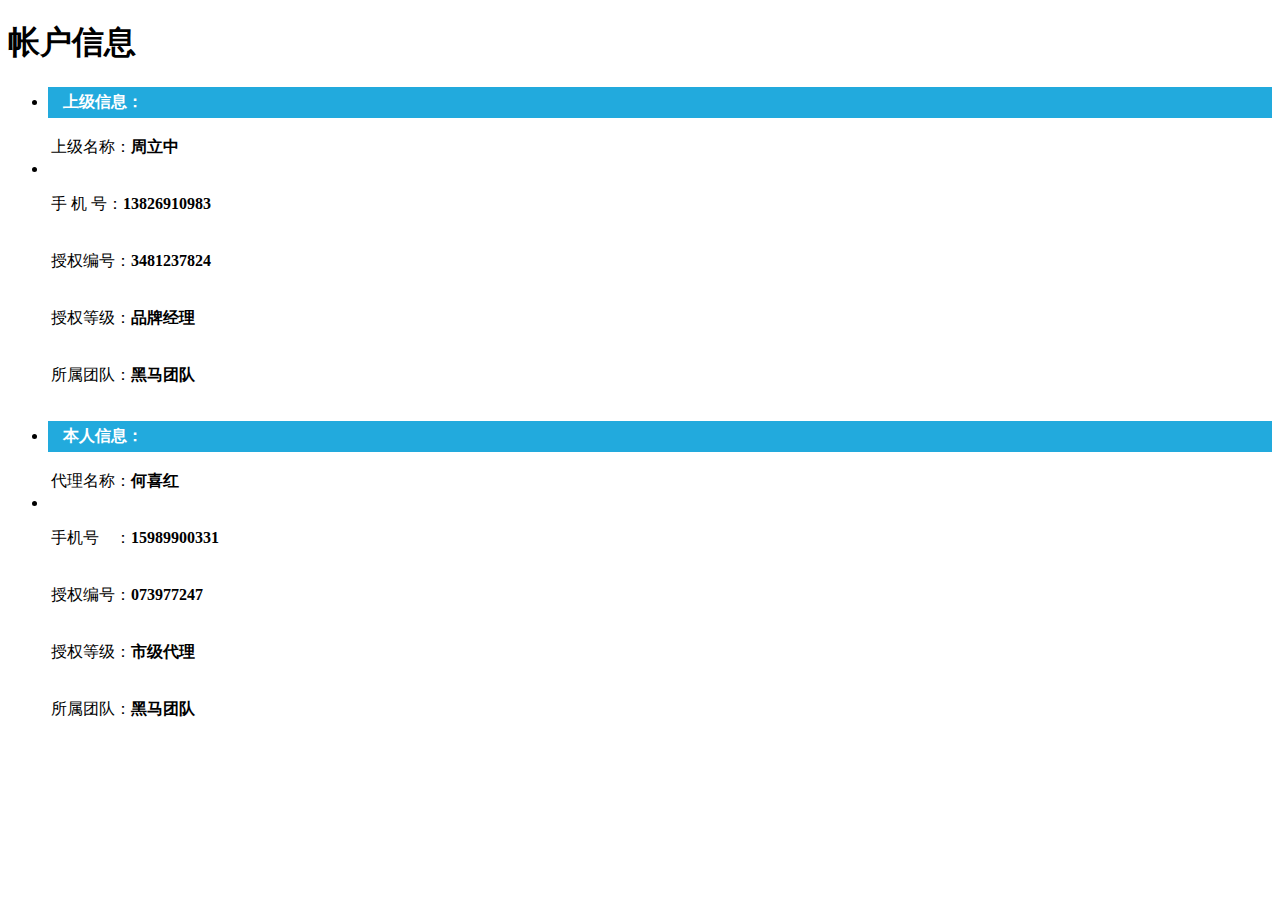
<file: src/main/resources/templates/account_info.html>
<!DOCTYPE html>
<html xmlns:th="http://www.thymeleaf.org">
<head>
    <meta charset="utf-8"/>
    <meta name="viewport" content="width=device-width,initial-scale=1,minimum-scale=1,maximum-scale=1,user-scalable=no" />
    <meta name="apple-mobile-web-app-capable" content="yes"/>
    <meta name="apple-mobile-web-app-status-bar-style" content="black"/>
    <link th:href="@{/static/mui-master/css/mui.min.css}" rel="stylesheet" />
    <script th:src="@{/static/mui-master/js/jquery-1.11.2.min.js}"></script>
    <script th:src="@{/static/mui-master/js/mui.js}"></script>
    <link th:href="@{/static/mui-master/css/common.css}" rel="stylesheet" />
    <script th:src="@{/static/mui-master/js/common.js}"></script>
    <title></title>
</head>
<body>



<script>
    document.title = "帐户信息";
</script>
<header class="mui-bar mui-bar-nav">
    <h1 class="mui-title">帐户信息</h1>
    <a class="mui-action-back mui-icon mui-icon-left-nav mui-pull-left"></a>
</header>
<div class="mui-content" style="padding-bottom:0;">
    <div class="mui-content-padded">
        <ul class="mui-table-view mui-table-view-chevron">
            <li style="background: #2ad; padding:5px 0px"><strong style="color:#FFF;margin-left: 15px;">上级信息：</strong></li>
            <li class=" mui-table-view-cell">
                <div>
                    <table style="width:100%;">
                        <tr>
                            <td><p>上级名称：<strong>周立中</strong></p> </td>
                        </tr>
                        <tr>
                            <td><p>手 机 号：<strong>13826910983</strong></p> </td>
                        </tr>
                        <tr>
                            <td><p>授权编号：<strong>3481237824</strong></p> </td>
                        </tr>
                        <tr>
                            <td><p>授权等级：<strong>品牌经理</strong></p> </td>
                        </tr>
                        <tr>
                            <td><p>所属团队：<strong>黑马团队</strong></p> </td>
                        </tr>
                    </table>
                </div>
            </li>
        </ul>


        <ul class="mui-table-view mui-table-view-chevron">
            <li style="background: #2ad; padding:5px 0px"><strong style="color:#FFF;margin-left: 15px;">本人信息：</strong></li>
            <li class=" mui-table-view-cell">
                <div>
                    <table style="width:100%;">
                        <tr>
                            <td><p>代理名称：<strong>何喜红</strong></p> </td>
                        </tr>
                        <tr>
                            <td><p>手机号　：<strong>15989900331</strong></p> </td>
                        </tr>
                        <tr>
                            <td><p>授权编号：<strong>073977247</strong></p> </td>
                        </tr>
                        <tr>
                            <td><p>授权等级：<strong>市级代理</strong></p> </td>
                        </tr>
                        <tr>
                            <td><p>所属团队：<strong>黑马团队</strong></p> </td>
                        </tr>
                    </table>
                </div>
            </li>
        </ul>
    </div>


</div>

</body>
</html>
</file>
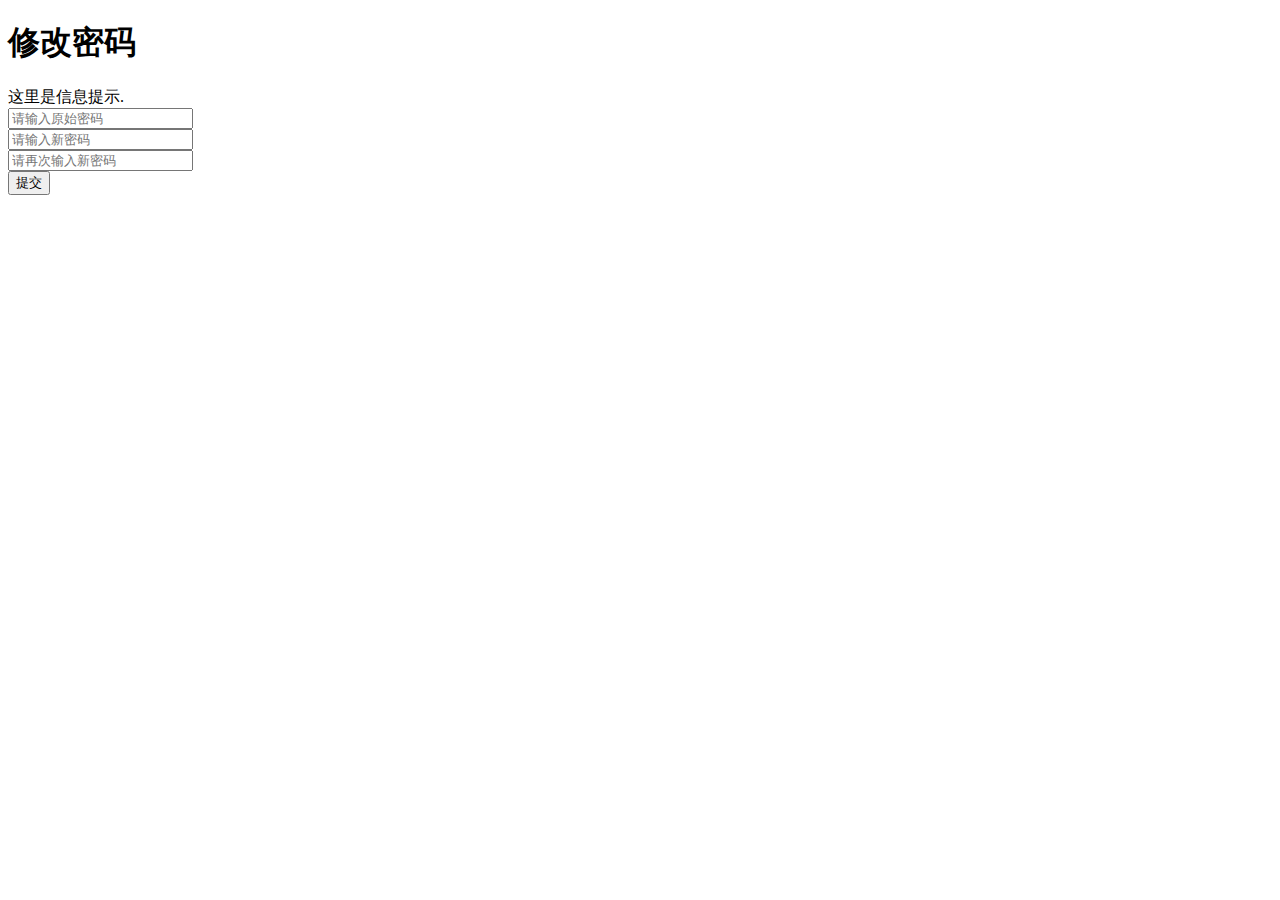
<file: src/main/resources/templates/change_psw.html>
<!DOCTYPE html>
<html xmlns:th="http://www.thymeleaf.org">
<head>
    <meta charset="utf-8"/>
    <meta name="viewport"
          content="width=device-width,initial-scale=1,minimum-scale=1,maximum-scale=1,user-scalable=no"/>
    <meta name="apple-mobile-web-app-capable" content="yes"/>
    <meta name="apple-mobile-web-app-status-bar-style" content="black"/>
    <link th:href="@{/static/mui-master/css/mui.min.css}" rel="stylesheet"/>
    <script th:src="@{/static/mui-master/js/jquery-1.11.2.min.js}"></script>
    <script th:src="@{/static/mui-master/js/mui.js}"></script>
    <link th:href="@{/static/mui-master/css/common.css}" rel="stylesheet"/>
    <script th:src="@{/static/mui-master/js/Common.js}"></script>
    <title></title>
</head>
<body>

<header class="mui-bar mui-bar-nav">
    <a class="mui-action-back mui-icon mui-icon-left-nav mui-pull-left"></a>
    <h1 class="mui-title">修改密码</h1>
</header>

<div class="mui-content">

    <div th:text="${msg}">这里是信息提示.</div>

    <form th:object="${changePswForm}" action="/system/user/doChangePsw" method="post" class="mui-input-group">
        <div class="mui-content-padded">
            <div class="mui-input-row mui-password">
                <input type="password" id="UserPwd" maxlength="16" class="mui-input-password"
                       name="oldPsw"
                       th:value="${oldPsw}"
                       placeholder="请输入原始密码"/>
            </div>
            <div class="mui-input-row mui-password">
                <input type="password" id="NewUserPwd" maxlength="16" class="mui-input-password"
                       name="newPsw"
                       th:value="${newPsw}"
                       placeholder="请输入新密码"/>
            </div>
            <div class="mui-input-row mui-password">
                <input type="password" id="NextNewUserPwd" maxlength="16" class="mui-input-password"
                       name="newPswAgain"
                       th:value="${newPswAgain}"
                       placeholder="请再次输入新密码"/>
            </div>

            <div class="form-actions">
                <button id='btnSubmit' class="mui-btn mui-btn-block mui-btn-primary" onclick="test(this)">提交</button>
            </div>
        </div>
    </form>
</div>

<script>
    function test(obj) {
        var cron = $("#cron").val();
        var name = $(obj).attr("name");
        var group = $(obj).attr("id");
        $.post("btnSubmit", {"name": name, "group": group, "cron": cron}, function () {
            alert("更新成功！！！");
            window.location.reload();
        });
    }
</script>

</body>
</html>
</file>
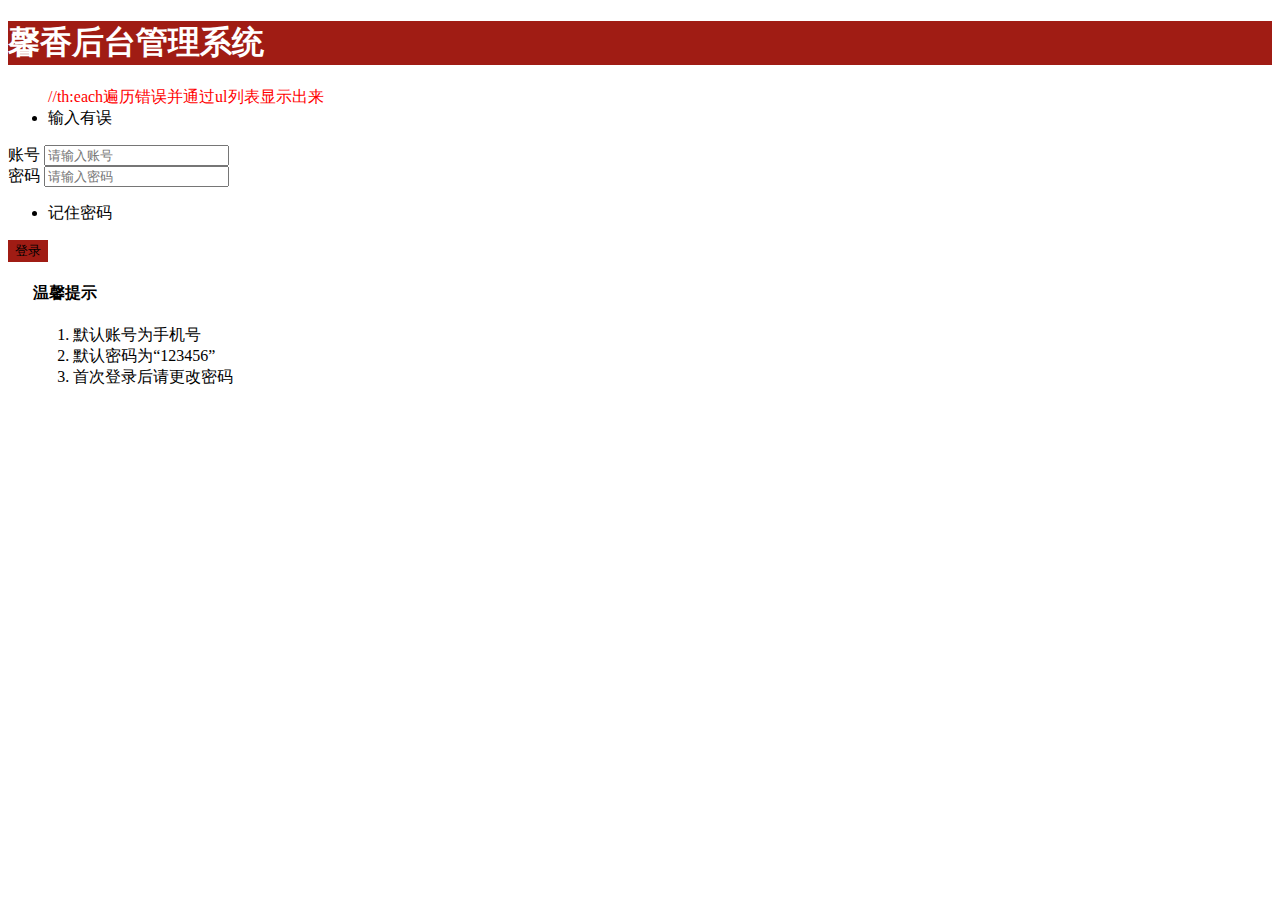
<file: src/main/resources/templates/login.html>
<!DOCTYPE html>
<html xmlns:th="http://www.thymeleaf.org">
<head>
    <meta charset="utf-8"/>
    <meta name="viewport"
          content="width=device-width,initial-scale=1,minimum-scale=1,maximum-scale=1,user-scalable=no"/>
    <meta name="apple-mobile-web-app-capable" content="yes"/>
    <meta name="apple-mobile-web-app-status-bar-style" content="black"/>
    <link th:href="@{/static/mui-master/css/mui.min.css}" rel="stylesheet"/>
    <link th:href="@{/static/mui-master/css/common.css}" rel="stylesheet"/>
    <link th:href="@{/static/css/login.css}" rel="stylesheet"/>
    <script th:src="@{/static/mui-master/js/jquery-1.11.2.min.js}"></script>
    <script th:src="@{/static/mui-master/js/mui.js}"></script>
    <script th:src="@{/static/mui-master/js/common.js}"></script>


    <title>代理商登录</title>
</head>

<body>

<header class="mui-bar mui-bar-nav" style=" background: #a01c14;">
    <h1 class="mui-title" style="color:white;">馨香后台管理系统</h1>
</header>
<div class="mui-content">

    <span th:text="${msg}" class="label label-danger"/>

    <form th:object="${user}" action="/system/index" method="post" class="mui-input-group">

        <div th:if="${#fields.hasErrors('*')}">
            <ul>
                <span style="color:#ff0000;">//th:each遍历错误并通过ul列表显示出来</span>
                <li th:each="err:${#fields.errors('*')}" th:text="${err}">输入有误</li>
            </ul>

        </div>

        <div class="mui-input-row">
            <label>账号</label>
            <input id='account' type="text" class="mui-input-clear mui-input" maxlength="16"
                   name="username"
                   th:value="${username}"
                   th:text="${username}"
                   placeholder="请输入账号"/>
        </div>
        <div class="mui-input-row">
            <label>密码</label>
            <input id='pwd' type="password" class="mui-input-clear mui-input" maxlength="16"
                   name="password"
                   th:value="${password}"
                   placeholder="请输入密码"/>
        </div>
        <input type="hidden" id="PID" name="PID" value="2"/>

        <ul class="mui-table-view mui-table-view-chevron">
            <li class="mui-table-view-cell">
                记住密码
                <div class="mui-switch" th:name="rememberMe">
                    <div class="mui-switch-handle"></div>
                </div>
            </li>
        </ul>

        <div class="form-actions">
            <button id='submit' class="mui-btn mui-btn-block mui-btn-primary"
                    style="border: 1px solid #a01c14; background-color: #a01c14;">登录
            </button>

        </div>
    </form>

    <div style="margin-left: 2%;">
        <h4>温馨提示</h4>
        <ol>
            <li>默认账号为手机号</li>
            <li>默认密码为“123456”</li>
            <li>首次登录后请更改密码</li>
        </ol>
    </div>
    <div class="mui-content-padded oauth-area">
    </div>
</div>

<script>

    function test() {
        var btn = ["确定", "取消"];
        mui.confirm('确认关闭当前窗口？', '', btn, function (e) {
            if (e.index == 0) {
                //执行mui封装好的窗口关闭逻辑；
            }
        });
    }
</script>

</body>
</html>
</file>
